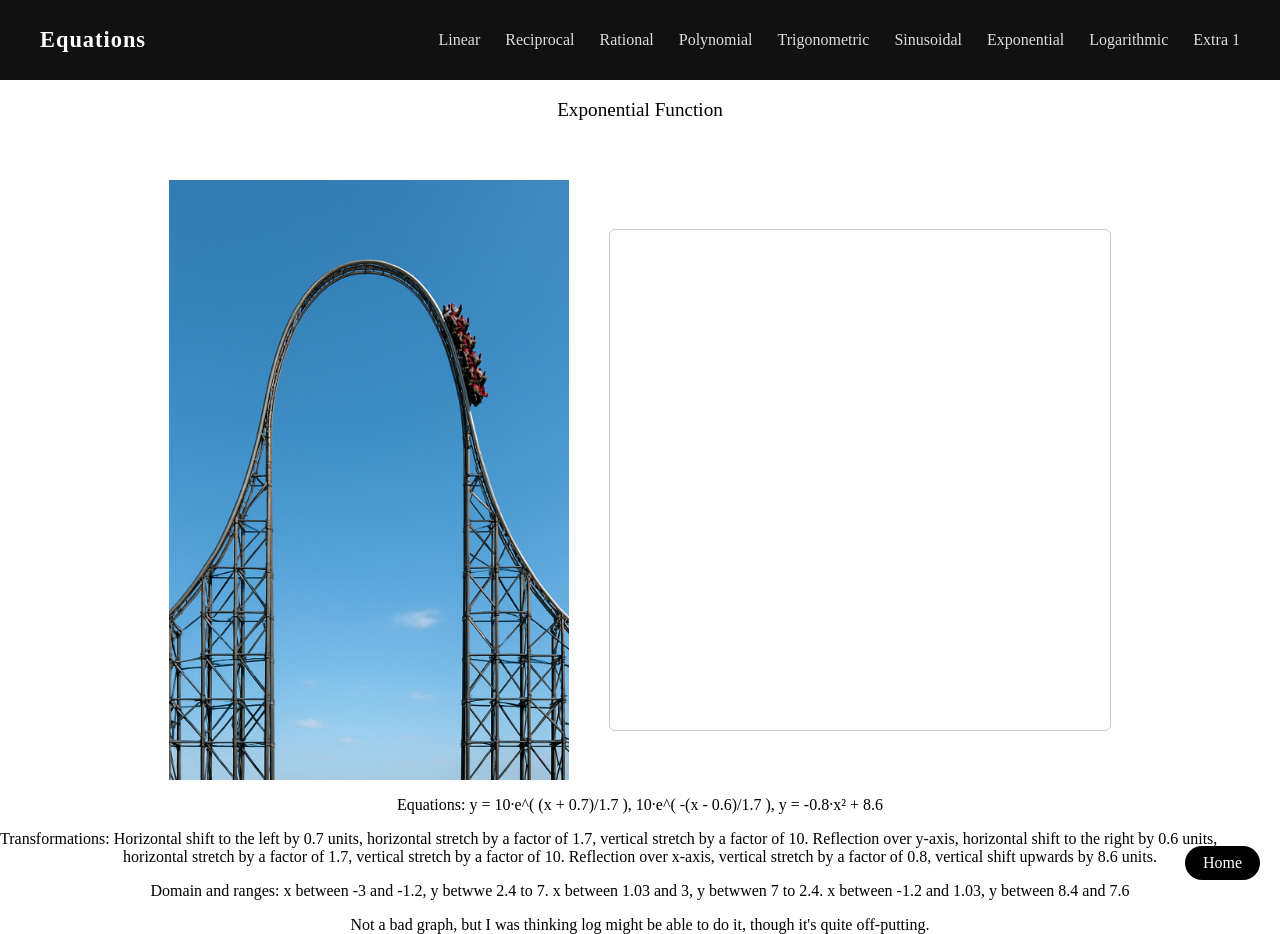
<file: html project/Exponential.html>
<!DOCTYPE html>
<html lang="en">
<head>
  <meta charset="UTF-8">
  <meta name="viewport" content="width=device-width, initial-scale=1.0">
  <title>Sleek Navbar</title>
  <link rel="stylesheet" href="style.css">
    <script src="script.js"></script>
</head>
<body>
    
  <nav>
    <div class="logo">Equations</div>
    <ul class="nav-links">
      <li><a href="Linear.html">Linear</a></li>
      <li><a href="Reciprocal.html">Reciprocal</a></li>
      <li><a href="Rational.html">Rational</a></li>
      <li><a href="Polynomial.html">Polynomial</a></li>
      <li><a href="Trigonometric.html">Trigonometric</a></li>
      <li><a href="Sinusoidal.html">Sinusoidal</a></li>
      <li><a href="Exponential.html">Exponential</a></li>
      <li><a href="Logarithmic.html">Logarithmic</a></li>
      <li><a href="Extra%201.html">Extra 1</a></li>
    </ul>
    <a href="index.html" class="btn">Home</a>
  </nav>
    <div class="header"><p>Exponential Function </p>

    </div>
      <div class="image-row">
    <img src="hope_coaster.png" alt="Photo description">

  
    <iframe
      title="Desmos graph: sine and polynomial demo"
      src="https://www.desmos.com/calculator/qr4x8gojad?embed"
      width="500"
      height="500"
      style="border: 1px solid #ccc;"
      allowfullscreen>
    </iframe>
  </div>
    <div class="Description">
        <p>Equations: y = 10·e^( (x + 0.7)/1.7 ), 10·e^( -(x - 0.6)/1.7 ), y = -0.8·x² + 8.6 </p>
        <p>Transformations: Horizontal shift to the left by 0.7 units, horizontal stretch by a factor of 1.7, vertical stretch by a factor of 10. Reflection over y-axis, horizontal shift to the right by 0.6 units, horizontal stretch by a factor of 1.7, vertical stretch by a factor of 10. Reflection over x-axis, vertical stretch by a factor of 0.8, vertical shift upwards by 8.6 units.</p>
        <p>Domain and ranges: x between -3 and -1.2, y betwwe 2.4 to 7. x between 1.03 and 3, y betwwen 7 to 2.4. x between -1.2 and 1.03, y between 8.4 and 7.6</p>
        <p>Not a bad graph, but I was thinking log might be able to do it, though it's quite off-putting.</p>
    </div>
</body>
</html>
</file>
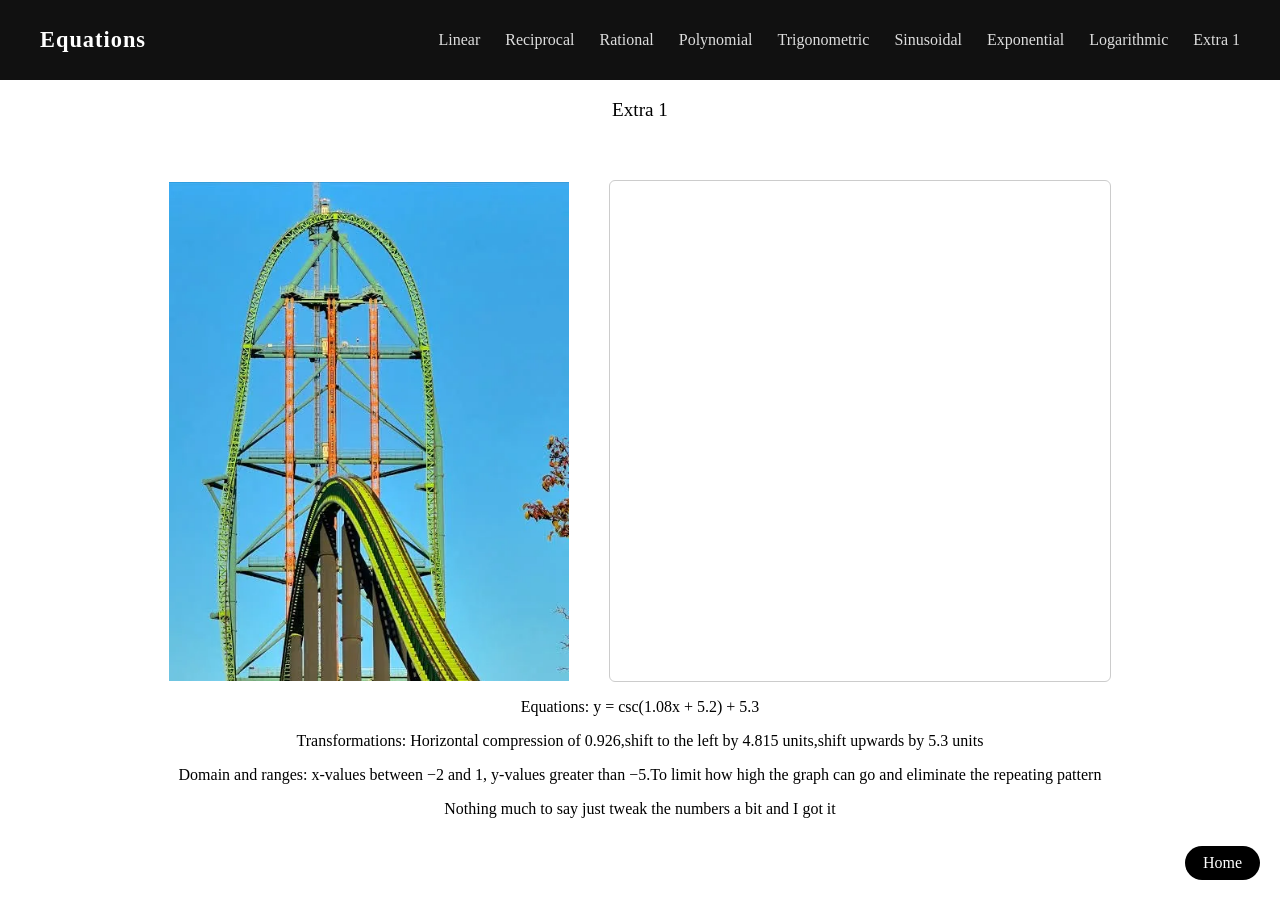
<file: html project/Extra 1.html>
<!DOCTYPE html>
<html lang="en">
<head>
  <meta charset="UTF-8">
  <meta name="viewport" content="width=device-width, initial-scale=1.0">
  <title>Sleek Navbar</title>
  <link rel="stylesheet" href="style.css">
    <script src="script.js"></script>
</head>
<body>
    
  <nav>
    <div class="logo">Equations</div>
    <ul class="nav-links">
      <li><a href="Linear.html">Linear</a></li>
      <li><a href="Reciprocal.html">Reciprocal</a></li>
      <li><a href="Rational.html">Rational</a></li>
      <li><a href="Polynomial.html">Polynomial</a></li>
      <li><a href="Trigonometric.html">Trigonometric</a></li>
      <li><a href="Sinusoidal.html">Sinusoidal</a></li>
      <li><a href="Exponential.html">Exponential</a></li>
      <li><a href="Logarithmic.html">Logarithmic</a></li>
      <li><a href="Extra%201.html">Extra 1</a></li>
    </ul>
    <a href="index.html" class="btn">Home</a>
  </nav>
    <div class="header"><p>Extra 1 </p>

    </div>
      <div class="image-row">
    <img src="Final.webp" alt="Photo description">

  
    <iframe
      title="Desmos graph: sine and polynomial demo"
      src="https://www.desmos.com/calculator/j02hlbpg42?embed"
      width="500"
      height="500"
      style="border: 1px solid #ccc;"
      allowfullscreen>
    </iframe>
  </div>
    <div class="Description">
        <p>Equations: y = csc(1.08x + 5.2) + 5.3 </p>
        <p>Transformations: Horizontal compression of 0.926,shift to the left by 4.815 units,shift upwards by 5.3 units</p>
        <p>Domain and ranges: x-values between −2 and 1,  y-values greater than −5.To limit how high the graph can go and eliminate the repeating pattern</p>
        <p>Nothing much to say just tweak the numbers a bit and I got it</p>
    </div>
</body>
</html>
</file>
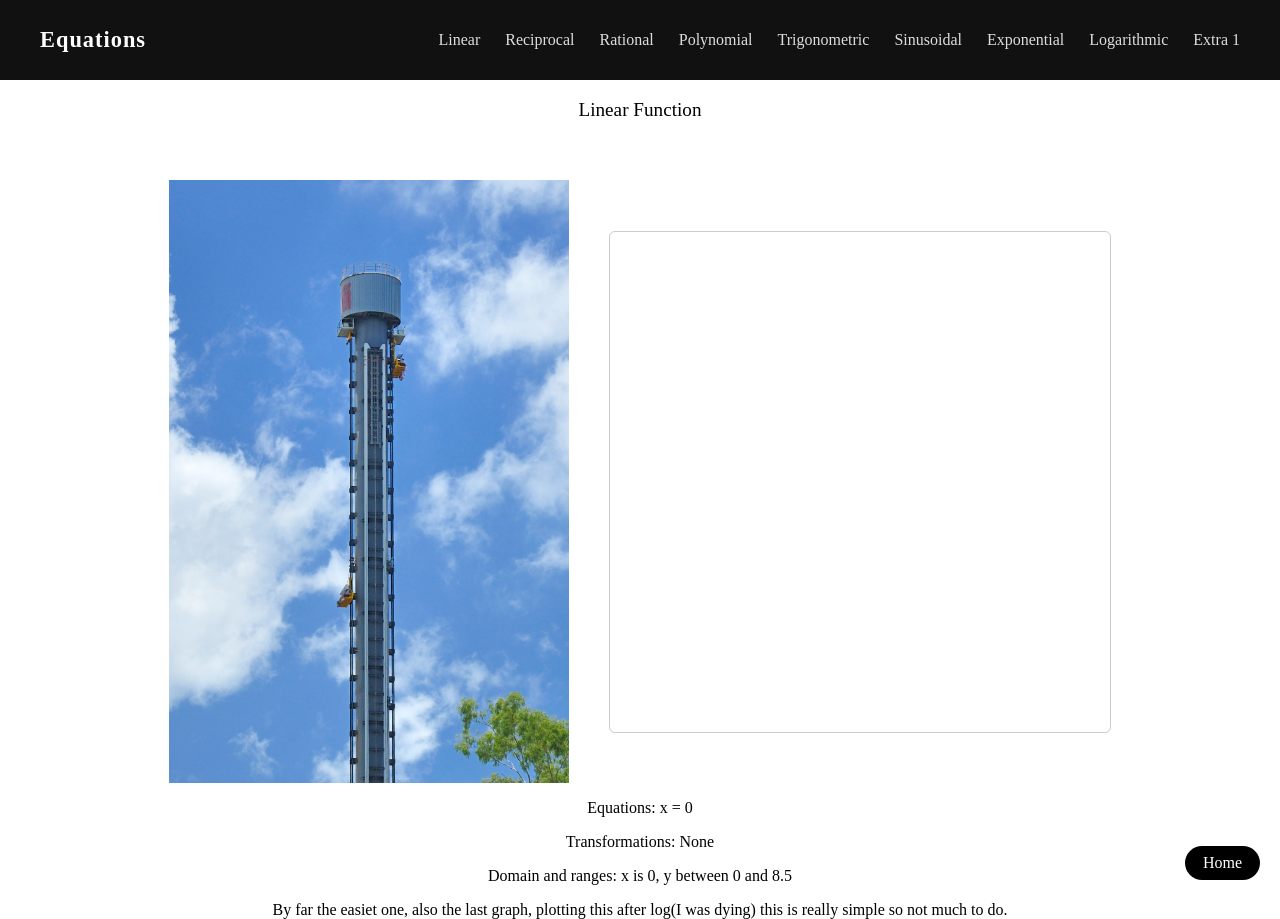
<file: html project/Linear.html>
<!DOCTYPE html>
<html lang="en">
<head>
  <meta charset="UTF-8">
  <meta name="viewport" content="width=device-width, initial-scale=1.0">
  <title>Sleek Navbar</title>
  <link rel="stylesheet" href="style.css">
    <script src="script.js"></script>

</head>
<body>

  <nav>
    <div class="logo">Equations</div>
    <ul class="nav-links">
      <li><a href="Linear.html">Linear</a></li>
      <li><a href="Reciprocal.html">Reciprocal</a></li>
      <li><a href="Rational.html">Rational</a></li>
      <li><a href="Polynomial.html">Polynomial</a></li>
      <li><a href="Trigonometric.html">Trigonometric</a></li>
      <li><a href="Sinusoidal.html">Sinusoidal</a></li>
      <li><a href="Exponential.html">Exponential</a></li>
      <li><a href="Logarithmic.html">Logarithmic</a></li>
      <li><a href="Extra%201.html">Extra 1</a></li>
    </ul>
    <a href="index.html" class="btn">Home</a>
  </nav>
    <div class="header"><p>Linear Function</p>
    </div>
  <div class="image-row">
    <img src="easy.jpg" alt="Photo description">

  
    <iframe
      title="Desmos graph: sine and polynomial demo"
      src="https://www.desmos.com/calculator/yui2hwoobj?embed"
      width="500"
      height="500"
      style="border: 1px solid #ccc;"
      allowfullscreen>
    </iframe>
  </div>
    <div class="Description">
        <p>Equations: x = 0 </p>
        <p>Transformations: None</p>
        <p>Domain and ranges: x is 0, y between 0 and 8.5</p>
        <p>By far the easiet one, also the last graph, plotting this after log(I was dying) this is really simple so not much to do.</p>
    </div>
</body>
</html>
</file>
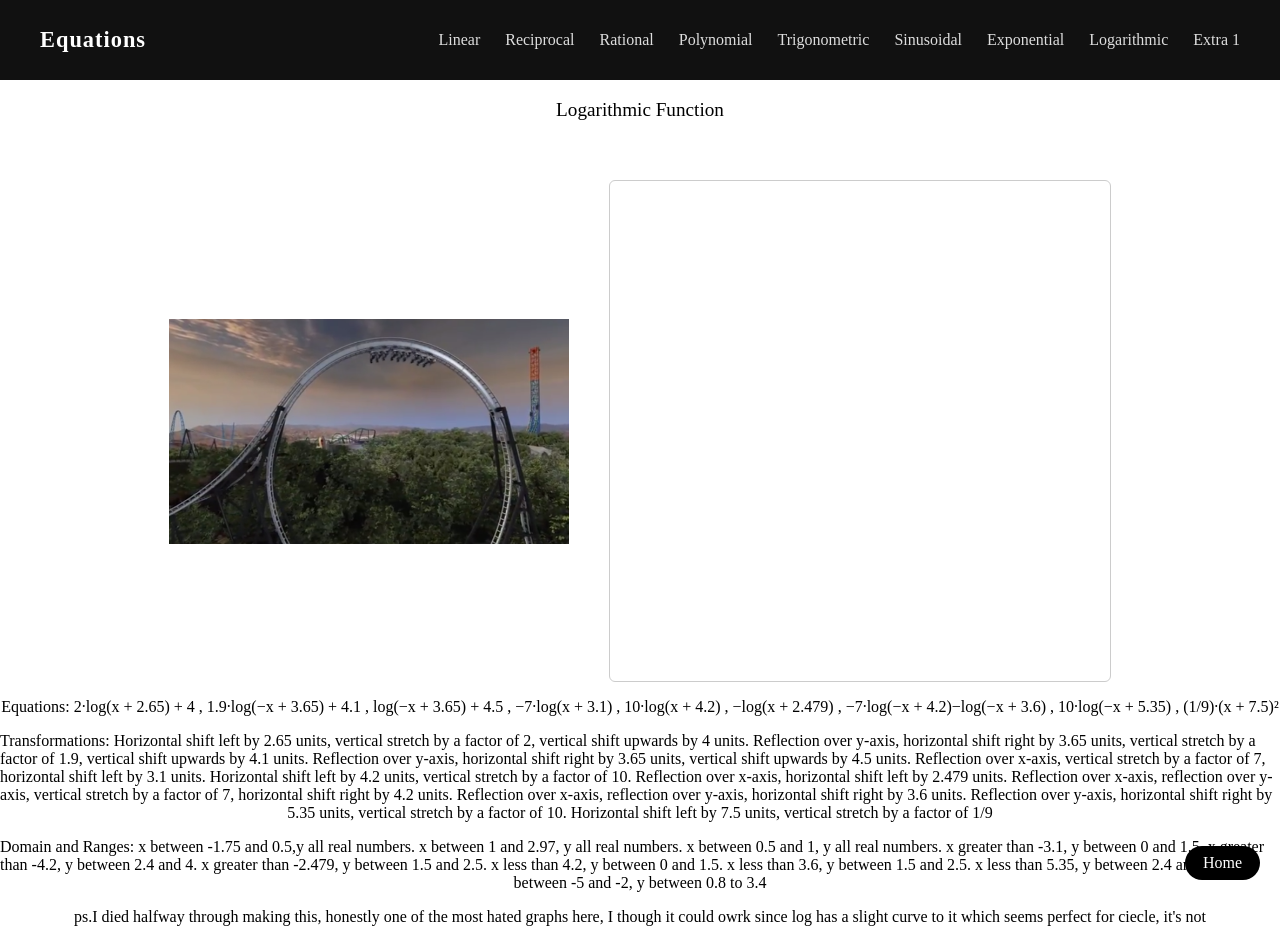
<file: html project/Logarithmic.html>
<!DOCTYPE html>
<html lang="en">
<head>
  <meta charset="UTF-8">
  <meta name="viewport" content="width=device-width, initial-scale=1.0">
  <title>Sleek Navbar</title>
  <link rel="stylesheet" href="style.css">
    <script src="script.js"></script>
</head>
<body>
    
  <nav>
    <div class="logo">Equations</div>
    <ul class="nav-links">
      <li><a href="Linear.html">Linear</a></li>
      <li><a href="Reciprocal.html">Reciprocal</a></li>
      <li><a href="Rational.html">Rational</a></li>
      <li><a href="Polynomial.html">Polynomial</a></li>
      <li><a href="Trigonometric.html">Trigonometric</a></li>
      <li><a href="Sinusoidal.html">Sinusoidal</a></li>
      <li><a href="Exponential.html">Exponential</a></li>
      <li><a href="Logarithmic.html">Logarithmic</a></li>
      <li><a href="Extra%201.html">Extra 1</a></li>
    </ul>
    <a href="index.html" class="btn">Home</a>
  </nav>
    <div class="header"><p>Logarithmic Function</p>

    </div>
      <div class="image-row">
    <img src="idk.png" alt="Photo description">

  
    <iframe
      title="Desmos graph: sine and polynomial demo"
      src="https://www.desmos.com/calculator/kyzfphcpfs?embed"
      width="500"
      height="500"
      style="border: 1px solid #ccc;"
      allowfullscreen>
    </iframe>
  </div>
    <div class="Description">
        <p>Equations: 2·log(x + 2.65) + 4 , 1.9·log(−x + 3.65) + 4.1 , log(−x + 3.65) + 4.5 , −7·log(x + 3.1) , 10·log(x + 4.2) , −log(x + 2.479) , −7·log(−x + 4.2)−log(−x + 3.6) , 10·log(−x + 5.35) , (1/9)·(x + 7.5)² </p>
        <p>Transformations: Horizontal shift left by 2.65 units, vertical stretch by a factor of 2, vertical shift upwards by 4 units. Reflection over y-axis, horizontal shift right by 3.65 units, vertical stretch by a factor of 1.9, vertical shift upwards by 4.1 units. Reflection over y-axis, horizontal shift right by 3.65 units, vertical shift upwards by 4.5 units. Reflection over x-axis, vertical stretch by a factor of 7, horizontal shift left by 3.1 units. Horizontal shift left by 4.2 units, vertical stretch by a factor of 10. Reflection over x-axis, horizontal shift left by 2.479 units. Reflection over x-axis, reflection over y-axis, vertical stretch by a factor of 7, horizontal shift right by 4.2 units. Reflection over x-axis, reflection over y-axis, horizontal shift right by 3.6 units. Reflection over y-axis, horizontal shift right by 5.35 units, vertical stretch by a factor of 10. Horizontal shift left by 7.5 units, vertical stretch by a factor of 1/9</p>
        <p>Domain and Ranges: x between -1.75 and 0.5,y all real numbers. x between 1 and 2.97, y all real numbers. x between 0.5 and 1, y all real numbers. x greater than -3.1, y between 0 and 1.5. x greater than -4.2, y between 2.4 and 4. x greater than -2.479, y between 1.5 and 2.5. x less than 4.2, y between 0 and 1.5. x less than 3.6, y between 1.5 and 2.5. x less than 5.35, y between 2.4 and 3.8. x between -5 and -2, y between 0.8 to 3.4</p>
        <p>ps.I died halfway through making this, honestly one of the most hated graphs here, I though it could owrk since log has a slight curve to it which seems perfect for ciecle, it's not</p>
    </div>
</body>
</html>
</file>
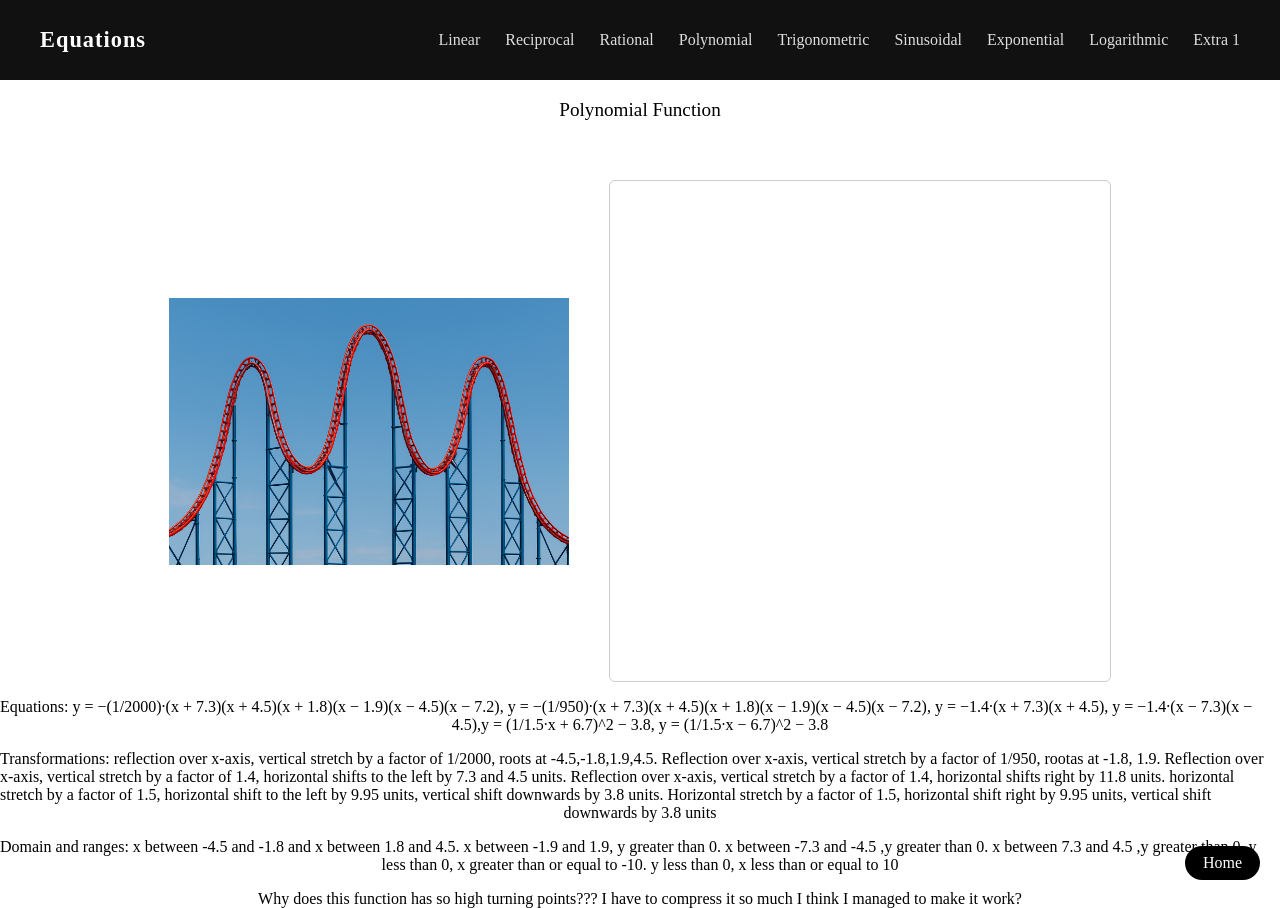
<file: html project/Polynomial.html>
<!DOCTYPE html>
<html lang="en">
<head>
  <meta charset="UTF-8">
  <meta name="viewport" content="width=device-width, initial-scale=1.0">
  <title>Sleek Navbar</title>
  <link rel="stylesheet" href="style.css">
    <script src="script.js"></script>
</head>
<body>
    
  <nav>
    <div class="logo">Equations</div>
    <ul class="nav-links">
      <li><a href="Linear.html">Linear</a></li>
      <li><a href="Reciprocal.html">Reciprocal</a></li>
      <li><a href="Rational.html">Rational</a></li>
      <li><a href="Polynomial.html">Polynomial</a></li>
      <li><a href="Trigonometric.html">Trigonometric</a></li>
      <li><a href="Sinusoidal.html">Sinusoidal</a></li>
      <li><a href="Exponential.html">Exponential</a></li>
      <li><a href="Logarithmic.html">Logarithmic</a></li>
      <li><a href="Extra%201.html">Extra 1</a></li>
    </ul>
    <a href="index.html" class="btn">Home</a>
  </nav>
    <div class="header"><p>Polynomial Function </p>

    </div>
      <div class="image-row">
    <img src="finnaly_gpt.png" alt="Photo description">

  
    <iframe
      title="Desmos graph: sine and polynomial demo"
      src="https://www.desmos.com/calculator/ygo6kdenrx?embed"
      width="500"
      height="500"
      style="border: 1px solid #ccc;"
      allowfullscreen>
    </iframe>
  </div>
    <div class="Description">
        <p>Equations: y = −(1/2000)·(x + 7.3)(x + 4.5)(x + 1.8)(x − 1.9)(x − 4.5)(x − 7.2), y = −(1/950)·(x + 7.3)(x + 4.5)(x + 1.8)(x − 1.9)(x − 4.5)(x − 7.2), y = −1.4·(x + 7.3)(x + 4.5), y = −1.4·(x − 7.3)(x − 4.5),y = (1/1.5·x + 6.7)^2 − 3.8, y = (1/1.5·x − 6.7)^2 − 3.8</p>
        <p>Transformations: reflection over x-axis, vertical stretch by a factor of 1/2000, roots at -4.5,-1.8,1.9,4.5. Reflection over x-axis, vertical stretch by a factor of 1/950, rootas at -1.8, 1.9. Reflection over x-axis, vertical stretch by a factor of 1.4, horizontal shifts to the left by 7.3 and 4.5 units. Reflection over x-axis, vertical stretch by a factor of 1.4, horizontal shifts right by 11.8 units. horizontal stretch by a factor of 1.5, horizontal shift to the left by 9.95 units, vertical shift downwards by 3.8 units. Horizontal stretch by a factor of 1.5, horizontal shift right by 9.95 units, vertical shift downwards by 3.8 units</p>
        <p>Domain and ranges: x between -4.5 and -1.8 and x between 1.8 and 4.5. x between -1.9 and 1.9, y greater than 0. x between -7.3 and -4.5 ,y greater than 0. x between 7.3 and 4.5 ,y greater than 0. y less than 0, x greater than or equal to -10. y less than 0, x less than or equal to 10</p>
        <p>Why does this function has so high turning points??? I have to compress it so much I think I managed to make it work?</p>
    </div>
</body>
</html>
</file>
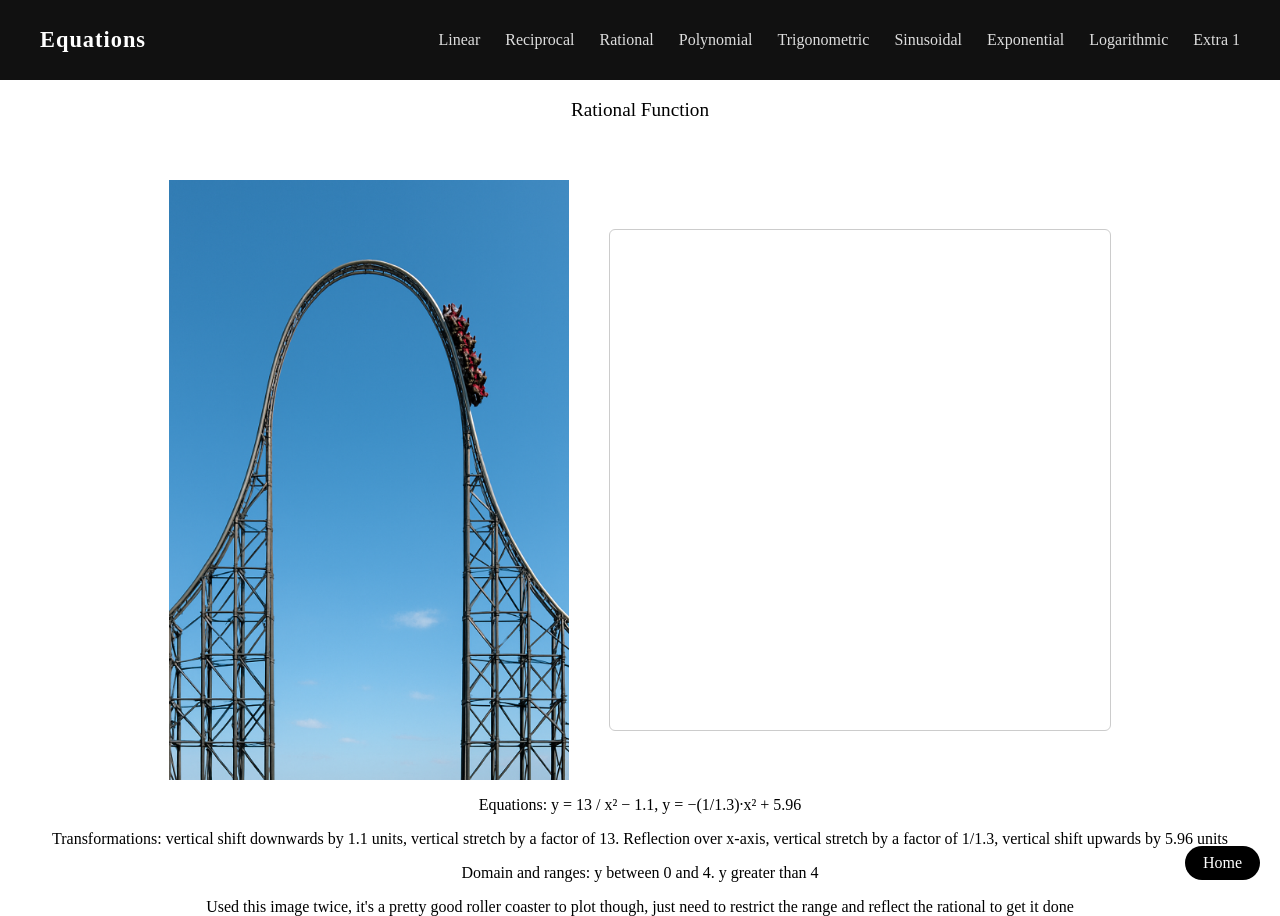
<file: html project/Rational.html>
<!DOCTYPE html>
<html lang="en">
<head>
  <meta charset="UTF-8">
  <meta name="viewport" content="width=device-width, initial-scale=1.0">
  <title>Sleek Navbar</title>
  <link rel="stylesheet" href="style.css">
    <script src="script.js"></script>
</head>
<body>
    
  <nav>
    <div class="logo">Equations</div>
    <ul class="nav-links">
      <li><a href="Linear.html">Linear</a></li>
      <li><a href="Reciprocal.html">Reciprocal</a></li>
      <li><a href="Rational.html">Rational</a></li>
      <li><a href="Polynomial.html">Polynomial</a></li>
      <li><a href="Trigonometric.html">Trigonometric</a></li>
      <li><a href="Sinusoidal.html">Sinusoidal</a></li>
      <li><a href="Exponential.html">Exponential</a></li>
      <li><a href="Logarithmic.html">Logarithmic</a></li>
      <li><a href="Extra%201.html">Extra 1</a></li>
    </ul>
    <a href="index.html" class="btn">Home</a>
  </nav>
    <div class="header"><p>Rational Function </p>

    </div>
      <div class="image-row">
    <img src="hope_coaster.png" alt="Photo description">

  
    <iframe
      title="Desmos graph: sine and polynomial demo"
      src="https://www.desmos.com/calculator/v9dcjnqwdv?embed"
      width="500"
      height="500"
      style="border: 1px solid #ccc;"
      allowfullscreen>
    </iframe>
  </div>
    <div class="Description">
        <p>Equations: y = 13 / x² − 1.1, y = −(1/1.3)·x² + 5.96 </p>
        <p>Transformations: vertical shift downwards by 1.1 units, vertical stretch by a factor of 13. Reflection over x-axis, vertical stretch by a factor of 1/1.3, vertical shift upwards by 5.96 units</p>
        <p>Domain and ranges: y between 0 and 4. y greater than 4</p>
        <p>Used this image twice, it's a pretty good roller coaster to plot though, just need to restrict the range and reflect the rational to get it done</p>
    </div>
</body>
</html>
</file>
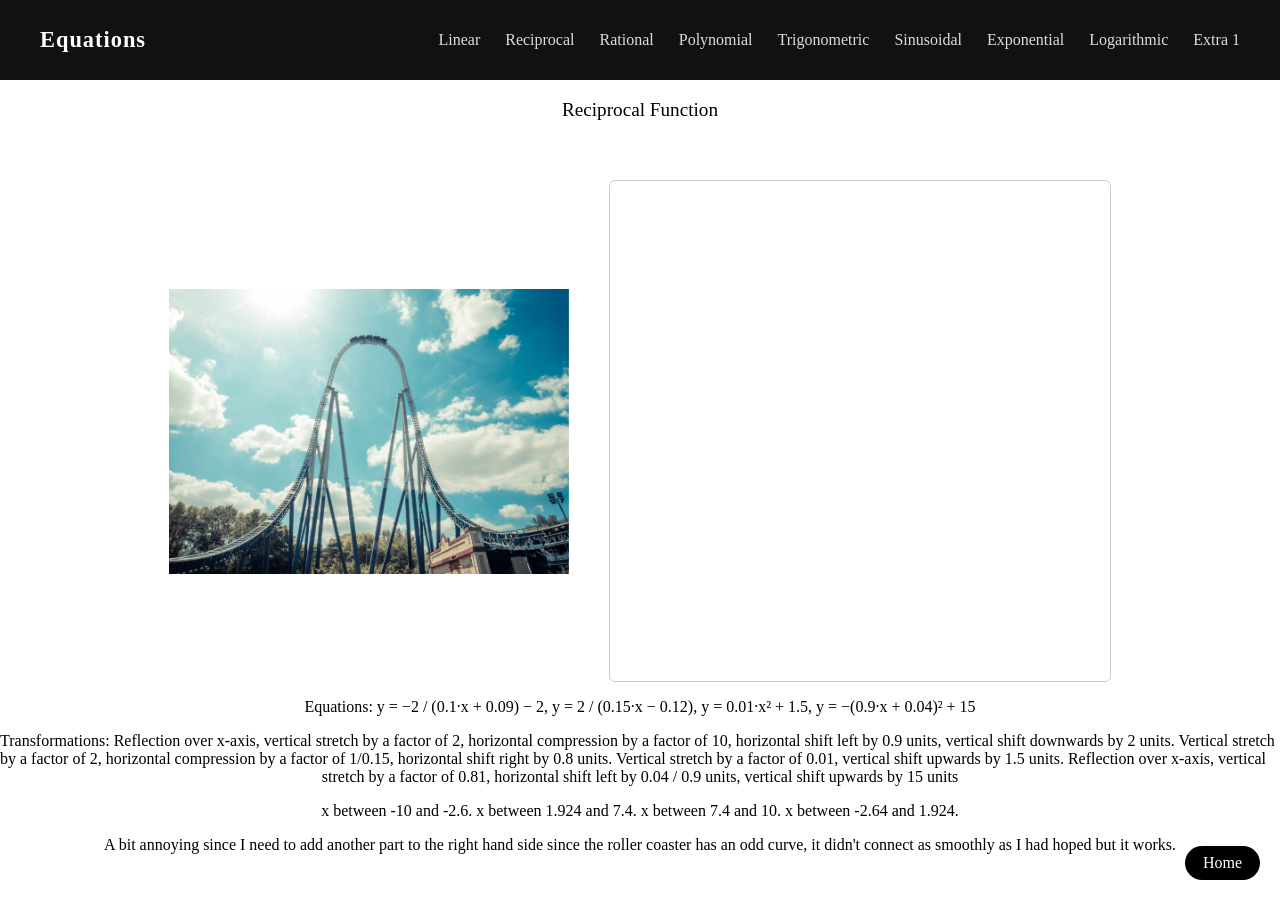
<file: html project/Reciprocal.html>
<!DOCTYPE html>
<html lang="en">
<head>
  <meta charset="UTF-8">
  <meta name="viewport" content="width=device-width, initial-scale=1.0">
  <title>Sleek Navbar</title>
  <link rel="stylesheet" href="style.css">
    <script src="script.js"></script>
</head>
<body>
    
  <nav>
    <div class="logo">Equations</div>
    <ul class="nav-links">
      <li><a href="Linear.html">Linear</a></li>
      <li><a href="Reciprocal.html">Reciprocal</a></li>
      <li><a href="Rational.html">Rational</a></li>
      <li><a href="Polynomial.html">Polynomial</a></li>
      <li><a href="Trigonometric.html">Trigonometric</a></li>
      <li><a href="Sinusoidal.html">Sinusoidal</a></li>
      <li><a href="Exponential.html">Exponential</a></li>
      <li><a href="Logarithmic.html">Logarithmic</a></li>
      <li><a href="Extra%201.html">Extra 1</a></li>
    </ul>
    <a href="index.html" class="btn">Home</a>
  </nav>
    <div class="header"><p>Reciprocal Function </p>

    </div>
      <div class="image-row">
    <img src="rollercoaster_1.png" alt="Photo description">

  
    <iframe
      title="smth"
      src="https://www.desmos.com/calculator/xyp1lj3mbj?embed"
      width="500"
      height="500"
      style="border: 1px solid #ccc;"
      allowfullscreen>
    </iframe>
  </div>
    <div class="Description">
        <p>Equations: y = −2 / (0.1·x + 0.09) − 2, y = 2 / (0.15·x − 0.12), y = 0.01·x² + 1.5, y = −(0.9·x + 0.04)² + 15 </p>
        <p>Transformations: Reflection over x-axis, vertical stretch by a factor of 2, horizontal compression by a factor of 10, horizontal shift left by 0.9 units, vertical shift downwards by 2 units. Vertical stretch by a factor of 2, horizontal compression by a factor of 1/0.15, horizontal shift right by 0.8 units. Vertical stretch by a factor of 0.01, vertical shift upwards by 1.5 units. Reflection over x-axis, vertical stretch by a factor of 0.81, horizontal shift left by 0.04 / 0.9 units, vertical shift upwards by 15 units</p>
        <p>x between -10 and -2.6. x between 1.924 and 7.4. x between 7.4 and 10. x between -2.64 and 1.924.</p>
        <p>A bit annoying since I need to add another part to the right hand side since the roller coaster has an odd curve, it didn't connect as smoothly as I had hoped but it works.</p>
    </div>
</body>
</html>
</file>
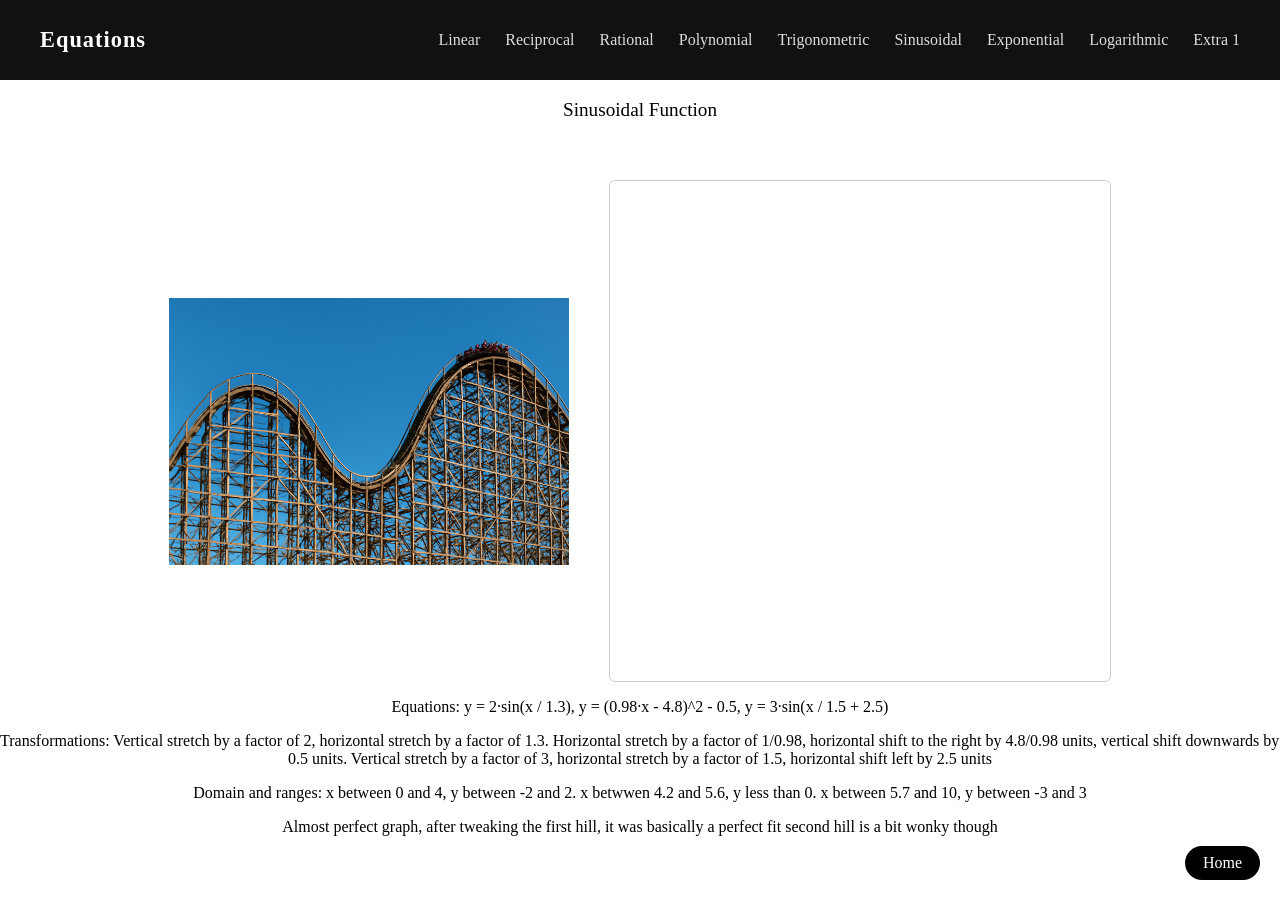
<file: html project/Sinusoidal.html>
<!DOCTYPE html>
<html lang="en">
<head>
  <meta charset="UTF-8">
  <meta name="viewport" content="width=device-width, initial-scale=1.0">
  <title>Sleek Navbar</title>
  <link rel="stylesheet" href="style.css">
    <script src="script.js"></script>
</head>
<body>
    
  <nav>
    <div class="logo">Equations</div>
    <ul class="nav-links">
      <li><a href="Linear.html">Linear</a></li>
      <li><a href="Reciprocal.html">Reciprocal</a></li>
      <li><a href="Rational.html">Rational</a></li>
      <li><a href="Polynomial.html">Polynomial</a></li>
      <li><a href="Trigonometric.html">Trigonometric</a></li>
      <li><a href="Sinusoidal.html">Sinusoidal</a></li>
      <li><a href="Exponential.html">Exponential</a></li>
      <li><a href="Logarithmic.html">Logarithmic</a></li>
      <li><a href="Extra%201.html">Extra 1</a></li>
    </ul>
    <a href="index.html" class="btn">Home</a>
  </nav>
    <div class="header"><p>Sinusoidal Function</p>

    </div>
      <div class="image-row">
    <img src="rollercoasterA.png" alt="Photo description">

  
    <iframe
      title="Desmos graph: sine and polynomial demo"
      src="https://www.desmos.com/calculator/as7eubgt2h?embed"
      width="500"
      height="500"
      style="border: 1px solid #ccc;"
      allowfullscreen>
    </iframe>
  </div>
    <div class="Description">
        <p>Equations: y = 2·sin(x / 1.3), y = (0.98·x - 4.8)^2 - 0.5, y = 3·sin(x / 1.5 + 2.5)</p>
        <p>Transformations: Vertical stretch by a factor of 2, horizontal stretch by a factor of 1.3. Horizontal stretch by a factor of 1/0.98, horizontal shift to the right by 4.8/0.98 units, vertical shift downwards by 0.5 units. Vertical stretch by a factor of 3, horizontal stretch by a factor of 1.5, horizontal shift left by 2.5 units</p>
        <p>Domain and ranges: x between 0 and 4, y between -2 and 2. x betwwen 4.2 and 5.6, y less than 0. x between 5.7 and 10, y between -3 and 3</p>
        <p>Almost perfect graph, after tweaking the first hill, it was basically a perfect fit second hill is a bit wonky though</p>
    </div>
</body>
</html>
</file>
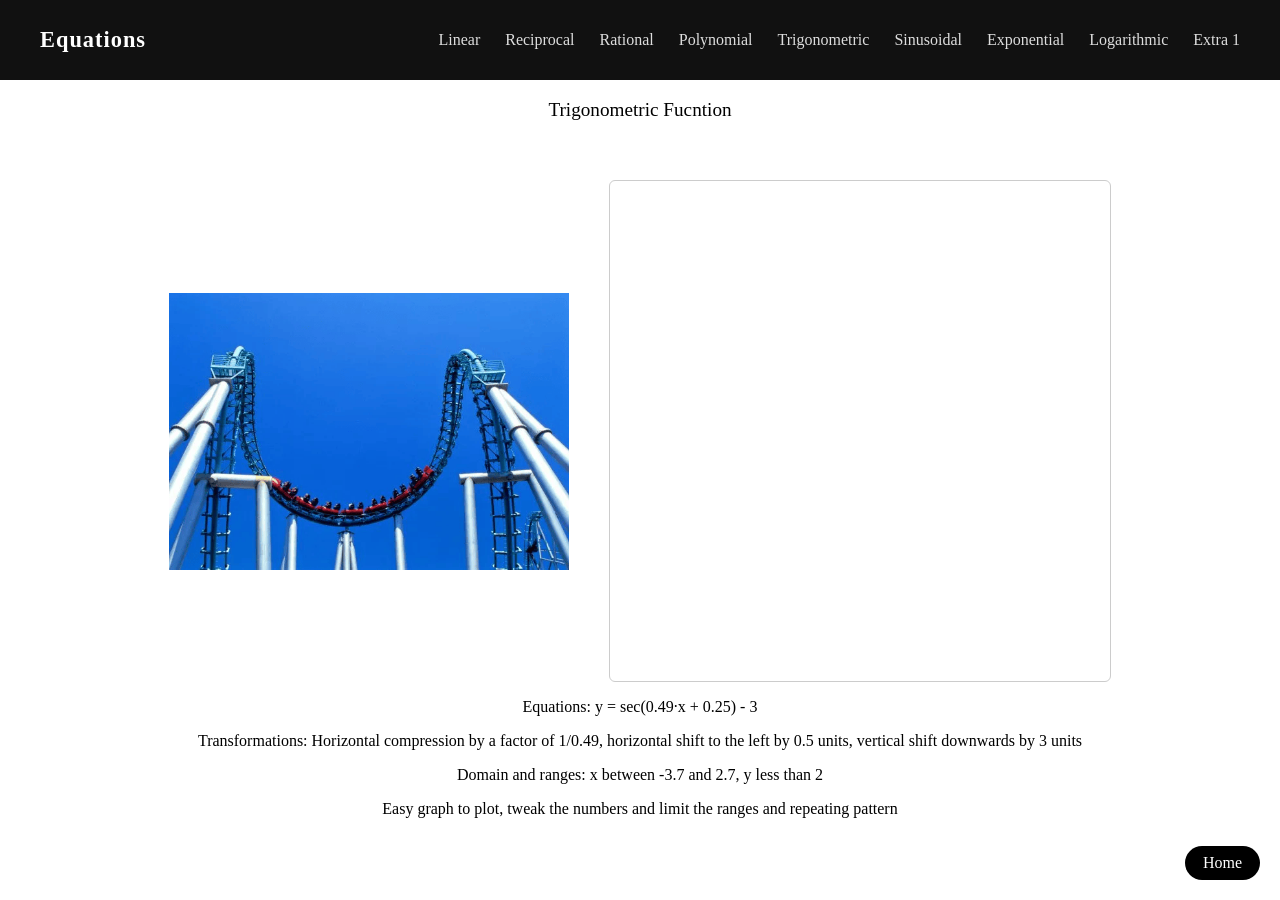
<file: html project/Trigonometric.html>
<!DOCTYPE html>
<html lang="en">
<head>
  <meta charset="UTF-8">
  <meta name="viewport" content="width=device-width, initial-scale=1.0">
  <title>Sleek Navbar</title>
  <link rel="stylesheet" href="style.css">
    <script src="script.js"></script>
</head>
<body>
    
  <nav>
    <div class="logo">Equations</div>
    <ul class="nav-links">
      <li><a href="Linear.html">Linear</a></li>
      <li><a href="Reciprocal.html">Reciprocal</a></li>
      <li><a href="Rational.html">Rational</a></li>
      <li><a href="Polynomial.html">Polynomial</a></li>
      <li><a href="Trigonometric.html">Trigonometric</a></li>
      <li><a href="Sinusoidal.html">Sinusoidal</a></li>
      <li><a href="Exponential.html">Exponential</a></li>
      <li><a href="Logarithmic.html">Logarithmic</a></li>
      <li><a href="Extra%201.html">Extra 1</a></li>

    </ul>
    <a href="index.html" class="btn">Home</a>
  </nav>
    <div class="header"><p>Trigonometric Fucntion</p>

    </div>
      <div class="image-row">
    <img src="rollerB.png" alt="Photo description">

  
    <iframe
      title="Desmos graph: sine and polynomial demo"
      src="https://www.desmos.com/calculator/vxti24akvr?embed"
      width="500"
      height="500"
      style="border: 1px solid #ccc;"
      allowfullscreen>
    </iframe>
  </div>
    <div class="Description">
        <p>Equations: y = sec(0.49·x + 0.25) - 3 </p>
        <p>Transformations: Horizontal compression by a factor of 1/0.49, horizontal shift to the left by 0.5 units, vertical shift downwards by 3 units</p>
        <p>Domain and ranges: x between -3.7 and 2.7, y less than 2</p>
        <p>Easy graph to plot, tweak the numbers and limit the ranges and repeating pattern</p>
    </div>
</body>
</html>
</file>
<file: html project/style.css>
html, body {
  height: 100%;
  margin: 0;
  padding: 0;
}

.center-img {
  display: block;
  margin-left: auto;
  margin-right: auto;

  width: 50%;     
}

body {
  margin: 0;
}

nav {
  display: flex;
  justify-content: space-between;
  align-items: center;
  padding: 15px 40px;
  background: #111;
  color: #fff;
}

.logo {
  font-size: 1.4rem;
  font-weight: bold;
  letter-spacing: 1px;
}

.nav-links {
  list-style: none;
  display: flex;
  gap: 25px;
}

.nav-links a {
  text-decoration: none;
  color: #ddd;
  font-size: 1rem;
  transition: color 0.2s ease;
}

.nav-links a:hover {
  color: #fff;
}

.btn {
  padding: 8px 18px;
  border-radius: 20px;
  text-decoration: none;
  color: white;
  transition: 0.2s ease;
  bottom: 20px;
  right: 20px;
  position: fixed;
  background-color: black;
}

.btn:hover {
  background: white;
  color: black;
}

.header{
    font-size: larger;
    color: black;
    text-anchor: middle;
    align-items: center;
    justify-content: center;
    display: flex;
}

.image-row {
  display: flex;
  justify-content: center;
  align-items: center;
  gap: 40px;
  margin-top: 40px;
  flex-wrap: wrap; 
}

.image-row img {
  width: 400px;
  max-width: 90%;
  height: auto;
}

.image-row iframe {
  width: 500px;
  max-width: 90%;
  height: 500px;
  max-height: 70vh;
  border-radius: 6px;
}

.Description{
    justify-content: center;
    align-items: center;
    text-align-last: center;
}
</file>
